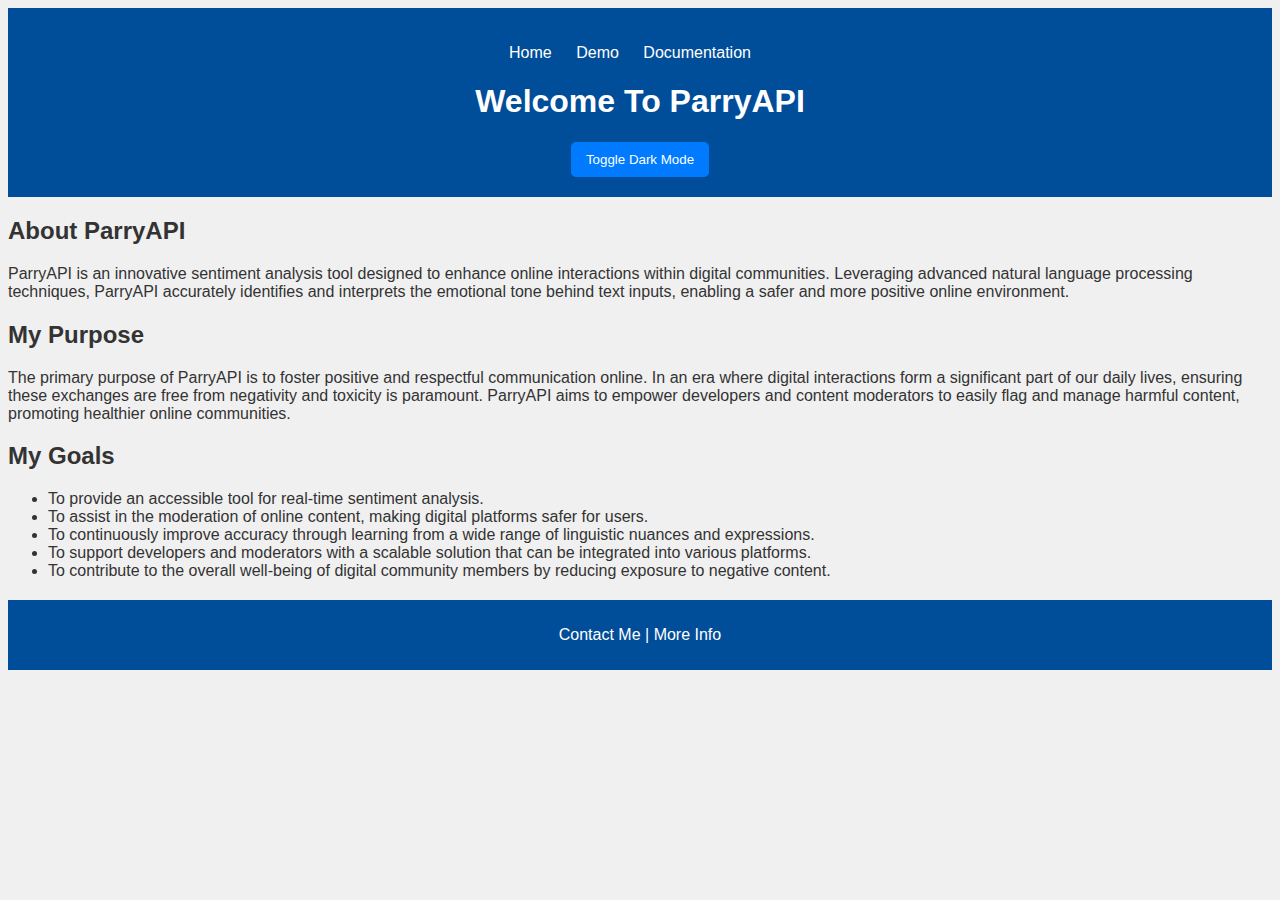
<file: website/index.html>
<!DOCTYPE html>
<html lang="en">
<head>
    <meta charset="UTF-8">
    <meta name="viewport" content="width=device-width, initial-scale=1.0">
    <title>ParryAPI</title>
    <link rel="stylesheet" href="style.css">
</head>
<body>
    <header>
        <nav>
            <ul>
                <li><a href="/">Home</a></li>
                <li><a href="/demo">Demo</a></li>
                <li><a href="/documentation">Documentation</a></li>
            </ul>
        </nav>
        <h1>Welcome To ParryAPI</h1>
        <button onclick="toggleDarkMode(); saveDarkModePreference();">Toggle Dark Mode</button>
    </header>
    <main>
        <section>
            <h2>About ParryAPI</h2>
            <p>ParryAPI is an innovative sentiment analysis tool designed to enhance online interactions within digital communities. Leveraging advanced natural language processing techniques, ParryAPI accurately identifies and interprets the emotional tone behind text inputs, enabling a safer and more positive online environment.</p>
        </section>
        
        <section>
            <h2>My Purpose</h2>
            <p>The primary purpose of ParryAPI is to foster positive and respectful communication online. In an era where digital interactions form a significant part of our daily lives, ensuring these exchanges are free from negativity and toxicity is paramount. ParryAPI aims to empower developers and content moderators to easily flag and manage harmful content, promoting healthier online communities.</p>
        </section>

        <section>
            <h2>My Goals</h2>
            <ul>
                <li>To provide an accessible tool for real-time sentiment analysis.</li>
                <li>To assist in the moderation of online content, making digital platforms safer for users.</li>
                <li>To continuously improve accuracy through learning from a wide range of linguistic nuances and expressions.</li>
                <li>To support developers and moderators with a scalable solution that can be integrated into various platforms.</li>
                <li>To contribute to the overall well-being of digital community members by reducing exposure to negative content.</li>
            </ul>
        </section>
    </main>
    <footer>
        <p>Contact Me | More Info</p>
    </footer>
</body>
</html>
</file>
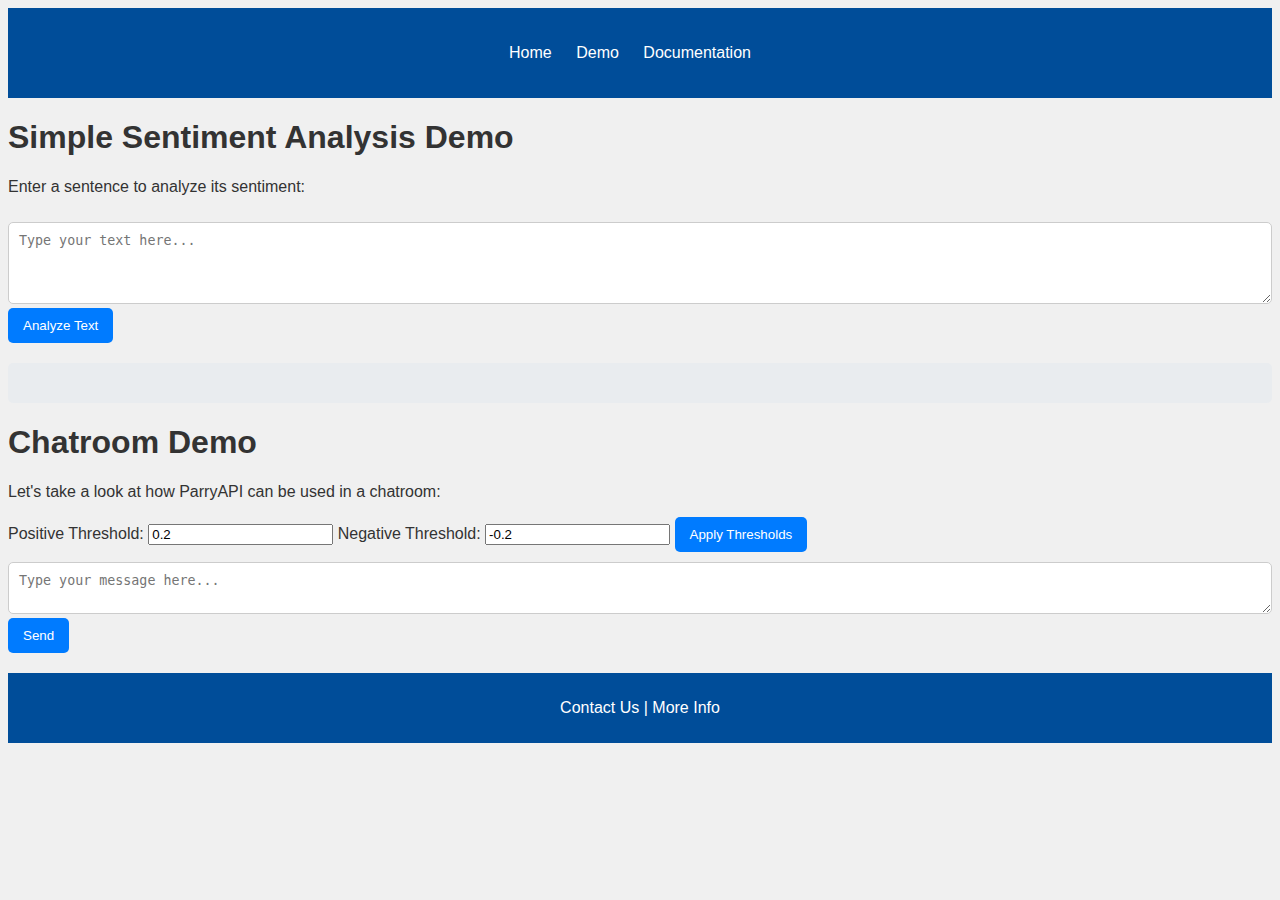
<file: website/demo.html>
<!DOCTYPE html>
<html lang="en">
<head>
    <meta charset="UTF-8">
    <meta name="viewport" content="width=device-width, initial-scale=1.0">
    <title>ParryAPI Demo</title>
    <link rel="stylesheet" href="style.css">
</head>
<body>
    <header>
        <nav>
            <ul>
                <li><a href="/">Home</a></li>
                <li><a href="demo.html">Demo</a></li>
                <li><a href="/documentation">Documentation</a></li>
            </ul>
        </nav>
    </header>
    <main>
        <section id="simpleDemo">
            <h1>Simple Sentiment Analysis Demo</h1>
            <p>Enter a sentence to analyze its sentiment:</p>
            <textarea id="userInput" rows="4" cols="50" placeholder="Type your text here..."></textarea>
            <button id="analyzeButton">Analyze Text</button>
            <div id="analysisResult"></div>
        </section>
        
        <section id="chatDemo">
            <h1>Chatroom Demo</h1>
            <p>Let's take a look at how ParryAPI can be used in a chatroom:</p>
            <!-- Customization for sentiment thresholds -->
            <label for="positiveThresholdChat">Positive Threshold:</label>
            <input type="number" id="positiveThresholdChat" step="0.01" value="0.2">
            <label for="negativeThresholdChat">Negative Threshold:</label>
            <input type="number" id="negativeThresholdChat" step="0.01" value="-0.2">
            <button onclick="applyChatThresholds()">Apply Thresholds</button>
            <!-- Chat area and message input -->
            <div id="chatArea"></div>
            <textarea id="messageInput" rows="2" placeholder="Type your message here..."></textarea>
            <button id="sendButton" onclick="sendMessage()">Send</button>
        </section>
    </main>
    <footer>
        <p>Contact Us | More Info</p>
    </footer>
    <script src="script.js"></script>
</body>
</html>
</file>
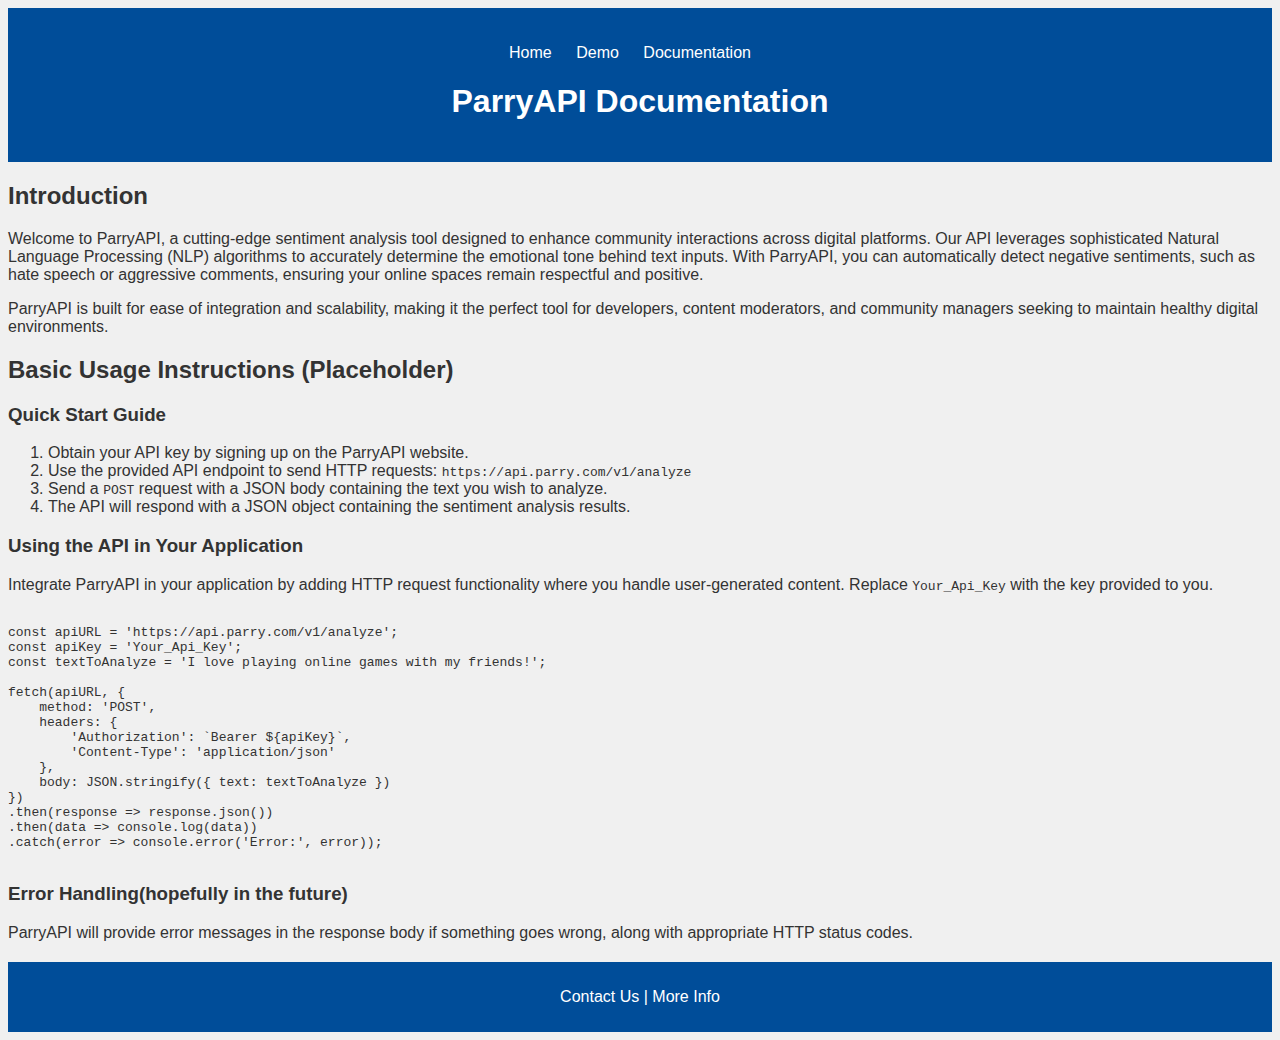
<file: website/documentation.html>
<!DOCTYPE html>
<html lang="en">
<head>
    <meta charset="UTF-8">
    <meta name="viewport" content="width=device-width, initial-scale=1.0">
    <title>ParryAPI Documentation</title>
    <link rel="stylesheet" href="style.css">
</head>
<body>
    <header>
        <nav>
            <ul>
                <li><a href="/">Home</a></li>
                <li><a href="/demo">Demo</a></li>
                <li><a href="/documentation">Documentation</a></li>
            </ul>
        </nav>
        <h1>ParryAPI Documentation</h1>
    </header>
    
    <main>
        <section id="introduction">
            <h2>Introduction</h2>
            <p>Welcome to ParryAPI, a cutting-edge sentiment analysis tool designed to enhance community interactions across digital platforms. Our API leverages sophisticated Natural Language Processing (NLP) algorithms to accurately determine the emotional tone behind text inputs. With ParryAPI, you can automatically detect negative sentiments, such as hate speech or aggressive comments, ensuring your online spaces remain respectful and positive.</p>
            <p>ParryAPI is built for ease of integration and scalability, making it the perfect tool for developers, content moderators, and community managers seeking to maintain healthy digital environments.</p>
        </section>

        <section id="basicUsage">
            <h2>Basic Usage Instructions (Placeholder)</h2>
            <h3>Quick Start Guide</h3>
            <ol>
                <li>Obtain your API key by signing up on the ParryAPI website.</li>
                <li>Use the provided API endpoint to send HTTP requests: <code>https://api.parry.com/v1/analyze</code></li>
                <li>Send a <code>POST</code> request with a JSON body containing the text you wish to analyze.</li>
                <li>The API will respond with a JSON object containing the sentiment analysis results.</li>
            </ol>
            <h3>Using the API in Your Application</h3>
            <p>Integrate ParryAPI in your application by adding HTTP request functionality where you handle user-generated content. Replace <code>Your_Api_Key</code> with the key provided to you.</p>
            <pre><code class="language-javascript">
const apiURL = 'https://api.parry.com/v1/analyze';
const apiKey = 'Your_Api_Key';
const textToAnalyze = 'I love playing online games with my friends!';

fetch(apiURL, {
    method: 'POST',
    headers: {
        'Authorization': `Bearer ${apiKey}`,
        'Content-Type': 'application/json'
    },
    body: JSON.stringify({ text: textToAnalyze })
})
.then(response => response.json())
.then(data => console.log(data))
.catch(error => console.error('Error:', error));
            </code></pre>
            <h3>Error Handling(hopefully in the future)</h3>
            <p>ParryAPI will provide error messages in the response body if something goes wrong, along with appropriate HTTP status codes.</p>
        </section>
    </main>

    <footer>
        <p>Contact Us | More Info</p>
    </footer>

    <script src="script.js"></script>
</body>
</html>
</file>
<file: website/style.css>
body {
    font-family: Arial, sans-serif;
    background-color: #f0f0f0; /* Light grey background */
    color: #333; /* Dark grey text for contrast */
}

header {
    background-color: #004d99; /* Deep blue */
    color: #ffffff; /* White text */
    padding: 20px 0;
    text-align: center;
}

nav ul {
    list-style-type: none;
    padding: 0;
}

nav ul li {
    display: inline;
    margin-right: 20px;
}

nav ul li a {
    text-decoration: none;
    color: #ffffff;
}

button {
    background-color: #007bff; /* Bootstrap primary blue */
    color: #ffffff; /* White text */
    padding: 10px 15px;
    border: none;
    border-radius: 5px;
    cursor: pointer;
}

button:hover {
    background-color: #0056b3; /* Darker blue on hover */
}

textarea {
    width: 100%;
    padding: 10px;
    margin-top: 10px;
    border-radius: 5px;
    border: 1px solid #ccc;
    box-sizing: border-box; /* So padding doesn't increase its width */
}

#analysisResult {
    background-color: #e9ecef; /* Light grey background for contrast */
    padding: 20px;
    margin-top: 20px;
    border-radius: 5px;
}

footer {
    background-color: #004d99;
    color: #ffffff;
    text-align: center;
    padding: 10px 0;
    margin-top: 20px;
}
</file>
